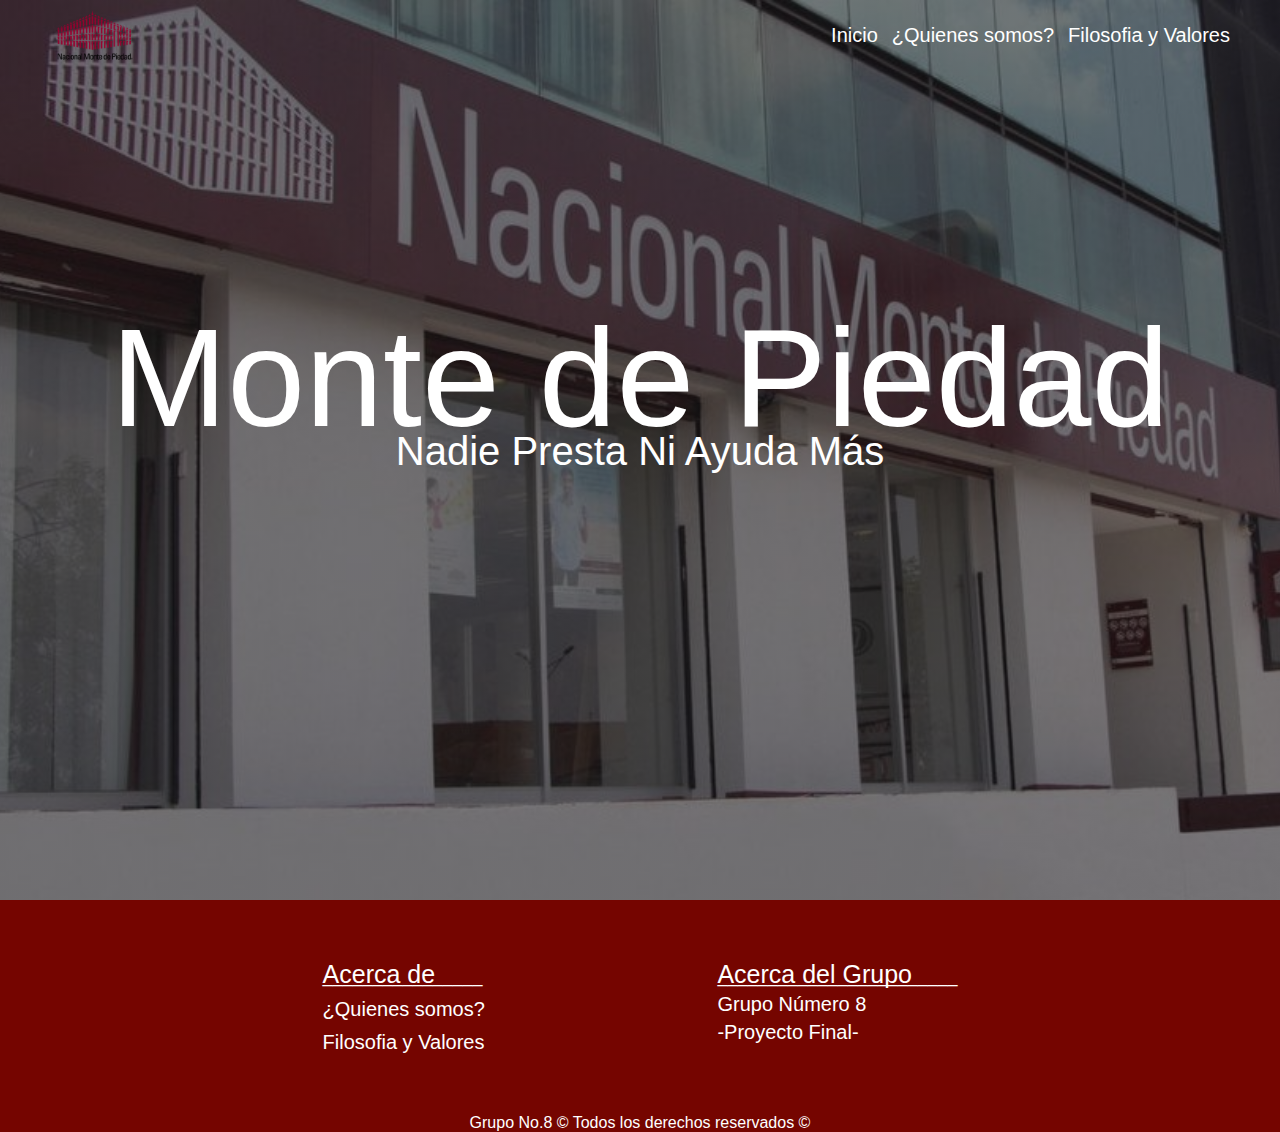
<file: index.html>
<!DOCTYPE html>
<html lang="en">
<head>
    <meta charset="UTF-8">
    <link rel="stylesheet" href="css/style.css">
    <link rel="shortcut icon" href="img/logo.png" type="image/x-icon">
    <title>Nacional Monte de Piedad</title>
</head>
<body>
    <header class="fondo-principal">
        <nav class="menu-navegacion">
            <div class="logo">
                <img src="img/logo.png" alt="">
            </div>
            <div class="enlaces">
                <li><a href="index.html">Inicio</a></li>
                <li><a href="Acerca.html">¿Quienes somos?</a></li>
                <li><a href="Contacto.html">Filosofia y Valores</a></li>
            </div>
        </nav>
            <div class="contenedor-textos contenedor">
                <h1>Monte de Piedad </h1>
                <p>Nadie Presta Ni Ayuda Más</p>
            </div>
    </header>



    <footer>
        <section class="contenedor">
            <div class="footers">
                <div class="footer">
                    <div class="columna">
                    <h3>Acerca de</h3>
                    <p class="barra">________________</p>
                    <p class="texto"><a href="Acerca.html">¿Quienes somos?</a></p>
                    <p class="texto"><a href="Contacto.html">Filosofia y Valores</a></p>
                    </div>
                </div>
                <div class="footer">
                    <div class="columna">
                        <h3>Acerca del Grupo</h3>
                        <p class="barra">________________________</p>
                        <p class="textos"><a href="Grupo8.html">Grupo Número 8</a></p>
                        <p class="textos"><a href="#">-Proyecto Final-</a></p>
                    <p class="texto"></p>
                    </div>
                </div>
            </div>
        </section>
        <p class="copy">Grupo No.8 © Todos los derechos reservados ©</p>
    </footer>
</body>
</html>
</file>
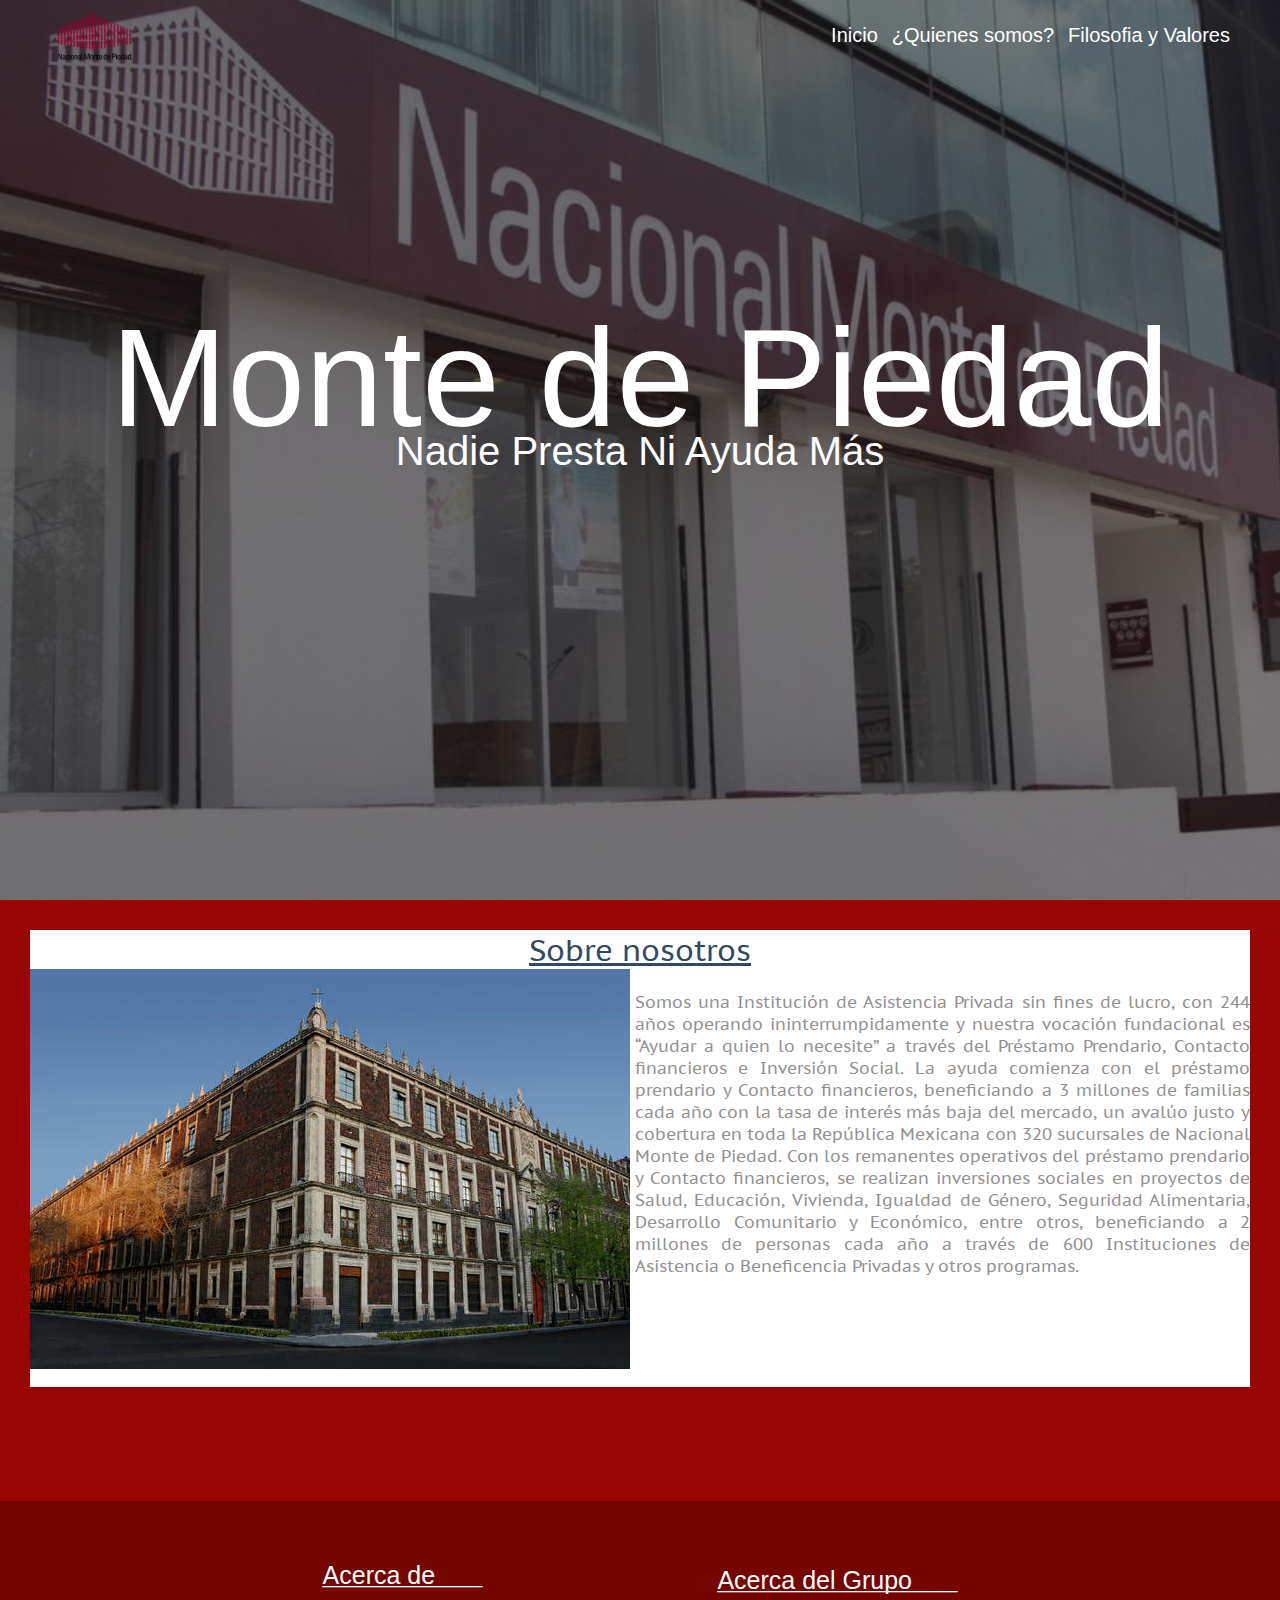
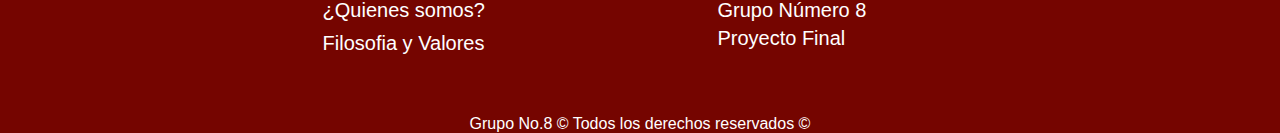
<file: Acerca.html>
<!DOCTYPE html>
<html lang="en">
<head>
    <meta charset="UTF-8">
    <link rel="stylesheet" href="css/style.css">
    <link rel="shortcut icon" href="img/logo.png" type="image/x-icon">
    <title>Nacional Monte de Piedad</title>
</head>
<body>
    <header class="fondo-acerca">
        <nav class="menu-navegacion">
            <div class="logo">
                <img src="img/logo.png" alt="">
            </div>
            <div class="enlaces">
                <li><a href="index.html">Inicio</a></li>
                <li><a href="Acerca.html">¿Quienes somos?</a></li>
                <li><a href="Contacto.html">Filosofia y Valores</a></li>
            </div>
        </nav>
        <div class="contenedor-textos contenedor">
                <h1>Monte de Piedad </h1>
                <p>Nadie Presta Ni Ayuda Más</p>
            </div>
    </header>

  <div class="contenedorAC">
  <div class="hh item1">
    <p id="titulodk">Sobre nosotros</p>
    <p id="dk">
        <p id="dk1"> 
<img class="JJ" src="img/edificio.jpg">
<br>
Somos una Institución de Asistencia Privada sin fines de lucro, con 244 años operando ininterrumpidamente y nuestra vocación fundacional es “Ayudar a quien lo necesite” a través del Préstamo Prendario, Contacto financieros e Inversión Social.

La ayuda comienza con el préstamo prendario y Contacto financieros, beneficiando a 3 millones de familias cada año con la tasa de interés más baja del mercado, un avalúo justo y cobertura en toda la República Mexicana con 320 sucursales de Nacional Monte de Piedad.

Con los remanentes operativos del préstamo prendario y Contacto financieros, se realizan inversiones sociales en proyectos de Salud, Educación, Vivienda, Igualdad de Género, Seguridad Alimentaria, Desarrollo Comunitario y Económico, entre otros, beneficiando a 2 millones de personas cada año a través de 600 Instituciones de Asistencia o Beneficencia Privadas y otros programas.<br>
<br>
<br>
<br>
<br>
<br>

    </p> 
</p>
  </div>

    <div class="hh item3"><p id="titulodk"></p>
        <br>
     <p id="dk"></p></div>  
     <div class="hh item4"><p id="titulodk"></p>
        <br>
      <p id="dk">
      </p>
    </div>

</div>

    <footer>
        <section class="contenedor">
            <div class="footers">
                <div class="footer">
                    <div class="columna">
                    <h3>Acerca de</h3>

                    <p class="barra">________________</p>
                    <p class="texto"><a href="Acerca.html">¿Quienes somos?</a></p>
                    <p class="texto"><a href="Contacto.html">Filosofia y Valores</a></p>
                    </div>
                </div>
                <div class="footer">
                    <div class="columna">
                        <h3>Acerca del Grupo</h3>
                        <p class="barra">________________________</p>
                        <p class="textos"><a href="Grupo8.html">Grupo Número 8</a></p>
                        <p class="textos"><a href="#">Proyecto Final</a></p>
                    </div>
                </div>
            </div>
        </section>
        <p class="copy">Grupo No.8 © Todos los derechos reservados ©</p>
    </footer>
</body>
</html>
</file>
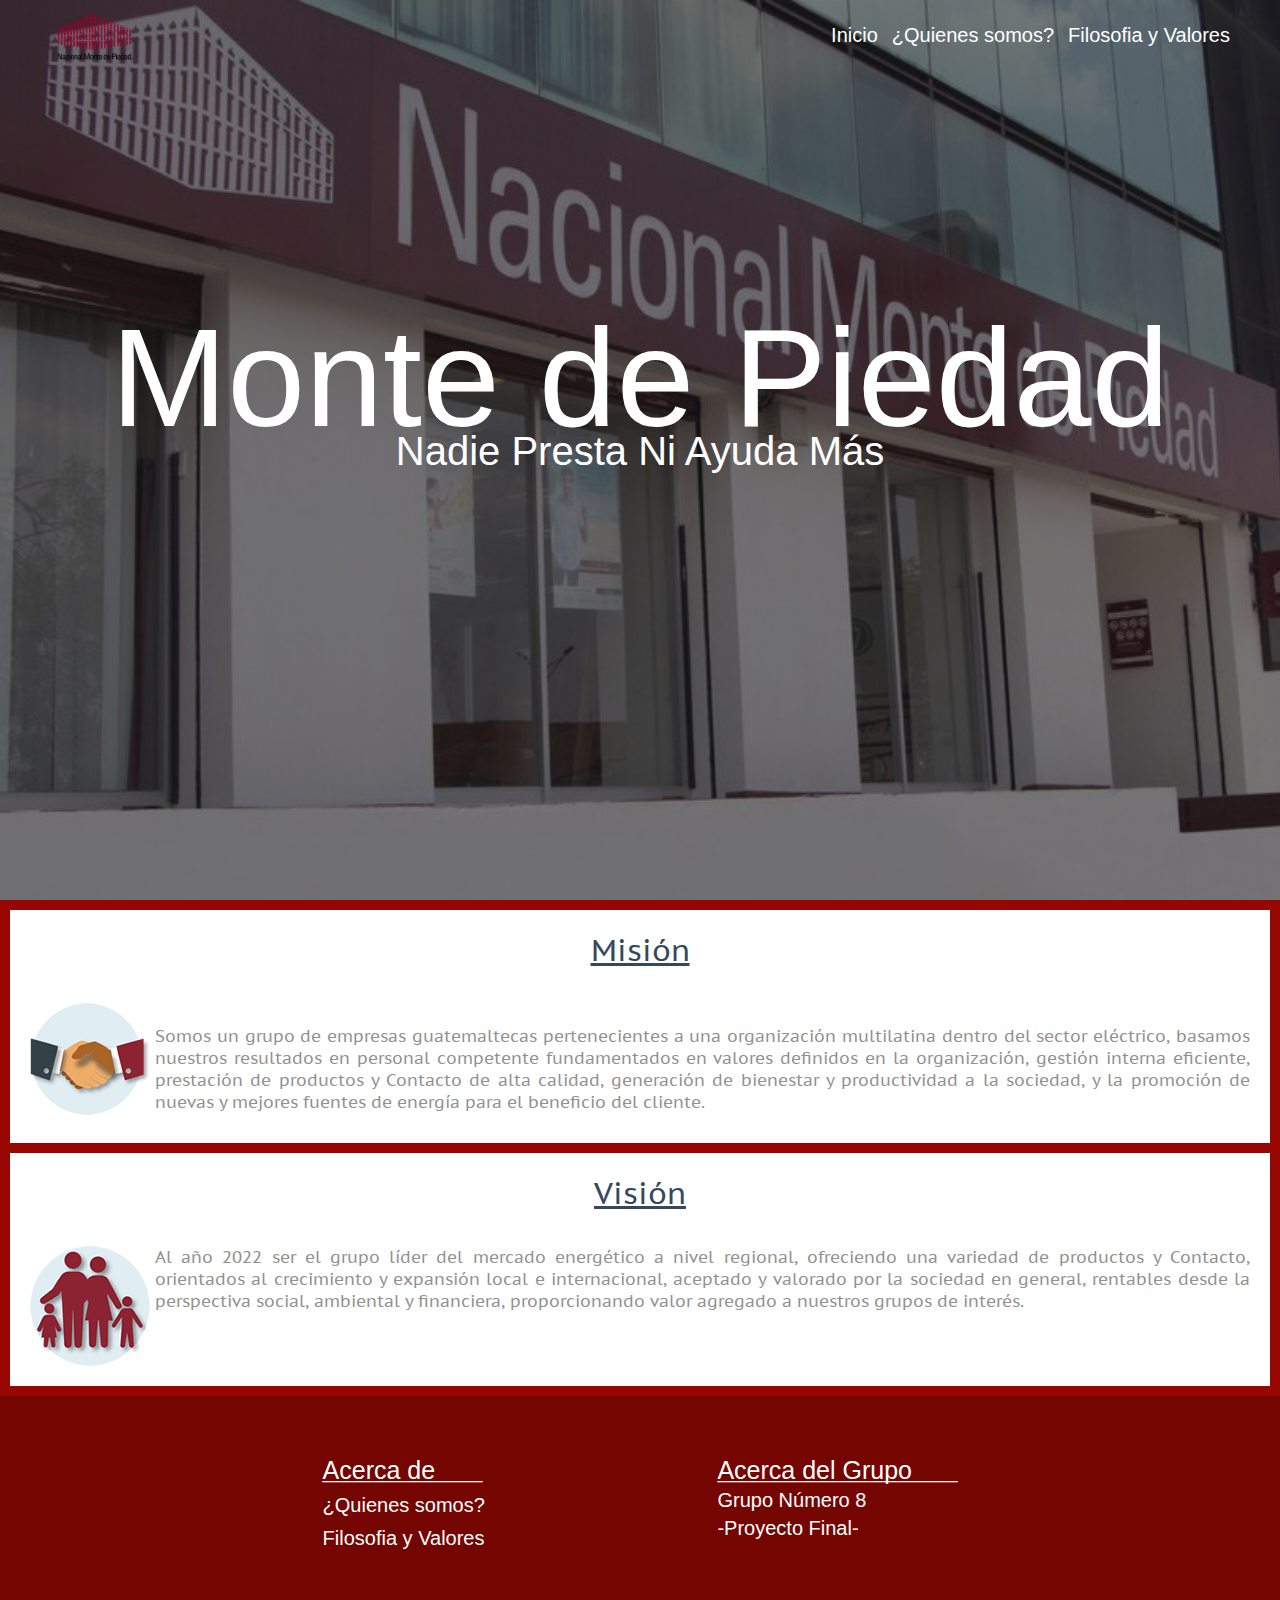
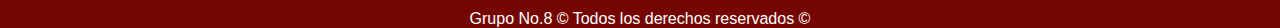
<file: Contacto.html>
<!DOCTYPE html>
<html lang="en">
<head>
    <meta charset="UTF-8">
    <link rel="stylesheet" href="css/style.css">
    <link rel="shortcut icon" href="img/logo.png" type="image/x-icon">
    <title>Nacional Monte de Piedad</title>
    <title>EEGSA</title>
</head>
<body>
    <header class="fondo-contacto">
        <nav class="menu-navegacion">
            <div class="logo">
                <img src="img/logo.png" alt="">
            </div>
             <div class="enlaces">
                <li><a href="index.html">Inicio</a></li>
                <li><a href="Acerca.html">¿Quienes somos?</a></li>
                <li><a href="Contacto.html">Filosofia y Valores</a></li>
            </div>
        </nav>
        <div class="contenedor-textos contenedor">
                <h1>Monte de Piedad </h1>
                <p>Nadie Presta Ni Ayuda Más</p>
            </div>
    </header>
    <div class="contenedorAC">
     <div class="hh item5">
     	<p id="titulodk">Misión</p>
        <br>
     <p id="dk">
     	 <p id="dk1"> 
 <img class="JJ" src="img/mision.png">    	 	
     <br>
        Somos un grupo de empresas guatemaltecas pertenecientes a una
        organización multilatina dentro del sector eléctrico, basamos nuestros
        resultados en personal competente fundamentados en valores definidos
         en la organización, gestión interna eficiente, prestación de productos y
         Contacto de alta calidad, generación de bienestar y productividad a la
         sociedad, y la promoción de nuevas y mejores fuentes de energía para
         el beneficio del cliente.
     </p>
 </p>
</div>  

     <div class="hh item6"><p id="titulodk">Visión</p>
        <br>
      <p id="dk">
         <p id="dk1"> 
      	 <img class="JJ" src="img/vision.png">
        Al año 2022 ser el grupo líder del mercado energético a nivel regional,
    ofreciendo una variedad de productos y Contacto, orientados al
    crecimiento y expansión local e internacional, aceptado y valorado por la
    sociedad en general, rentables desde la perspectiva social, ambiental y
    financiera, proporcionando valor agregado a nuestros grupos de interés.</p>
    </div>

</div>


 <footer>
        <section class="contenedor">
            <div class="footers">
                <div class="footer">
                    <div class="columna">
                    <h3>Acerca de</h3>
                    <p class="barra">________________</p>
                    <p class="texto"><a href="Acerca.html">¿Quienes somos?</a></p>
                    <p class="texto"><a href="Contacto.html">Filosofia y Valores</a></p>
                    </div>
                </div>
                <div class="footer">
                    <div class="columna">
                        <h3>Acerca del Grupo</h3>
                        <p class="barra">________________________</p>
                        <p class="textos"><a href="Grupo8.html">Grupo Número 8</a></p>
                        <p class="textos"><a href="#">-Proyecto Final-</a></p>
                    <p class="texto"></p>
                    </div>
                </div>
            </div>
        </section>
        <p class="copy">Grupo No.8 © Todos los derechos reservados ©</p>
    </footer>
</body>
</html>
</file>
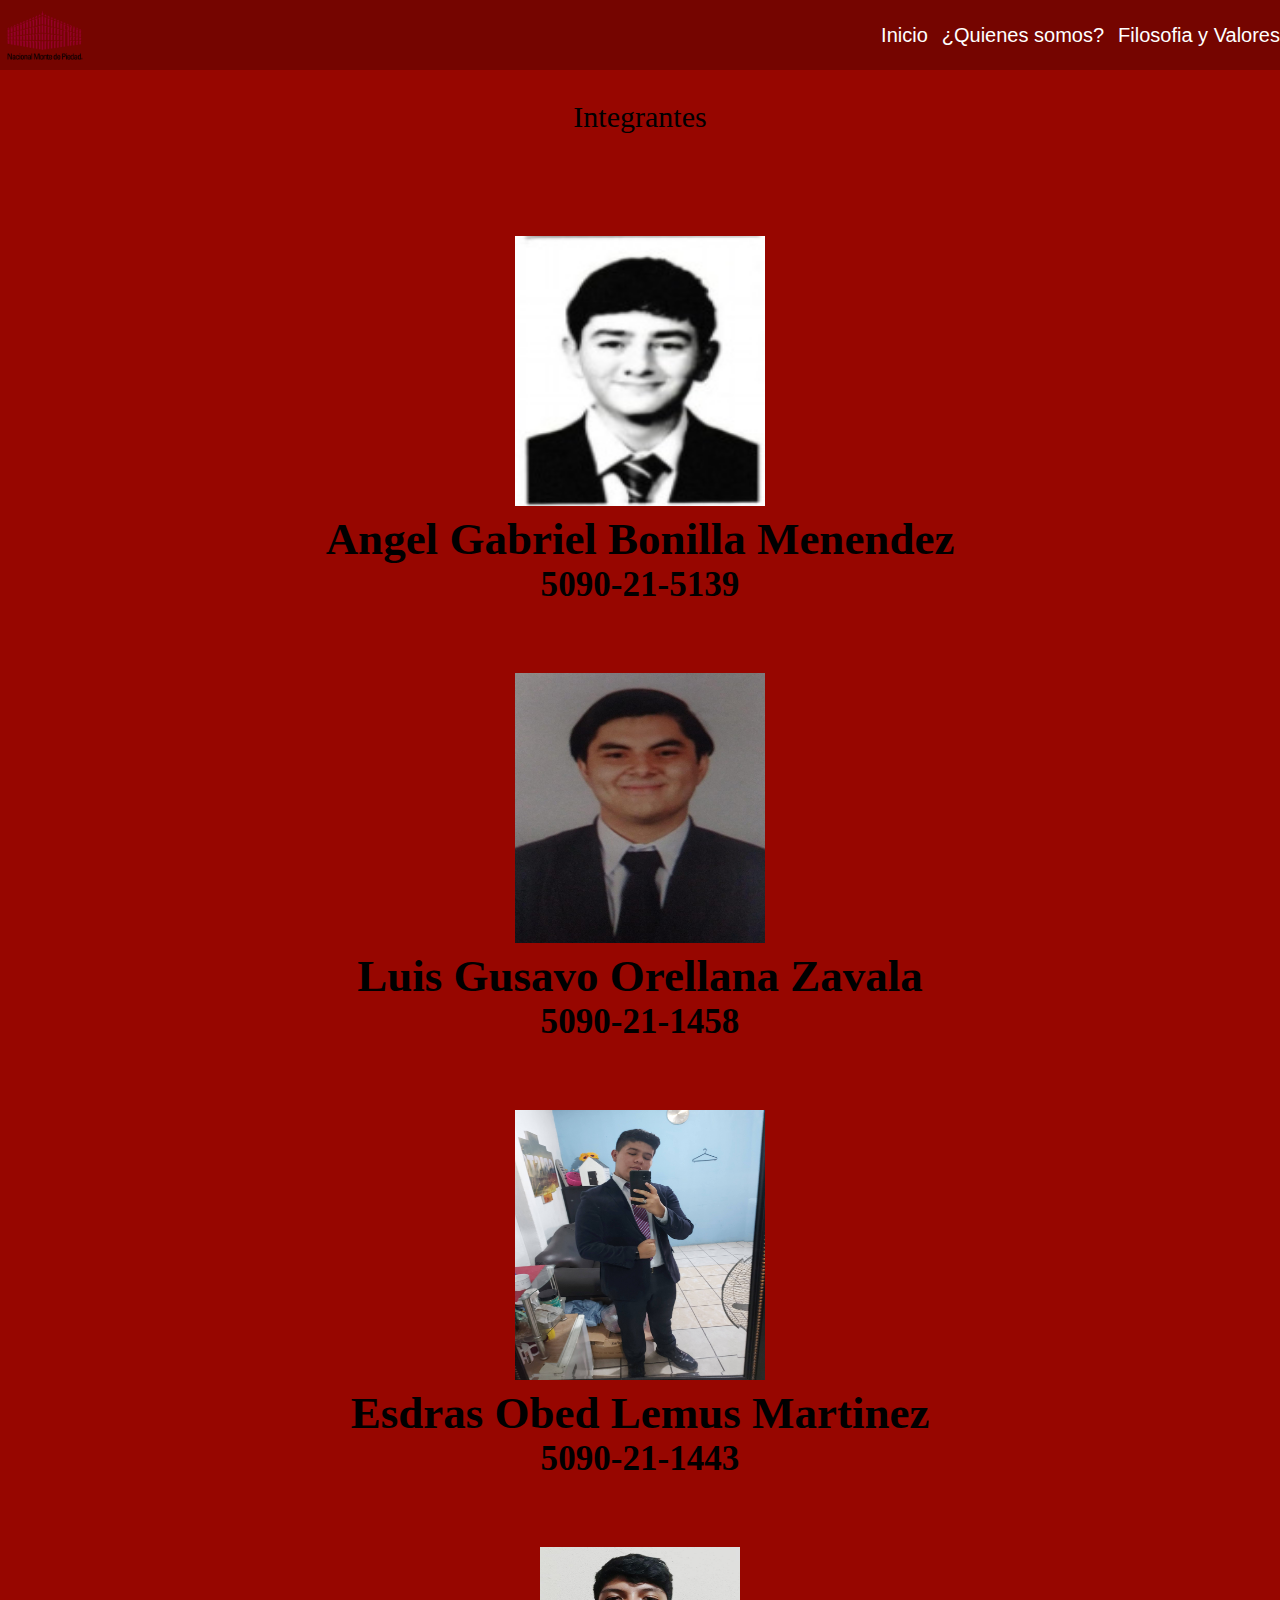
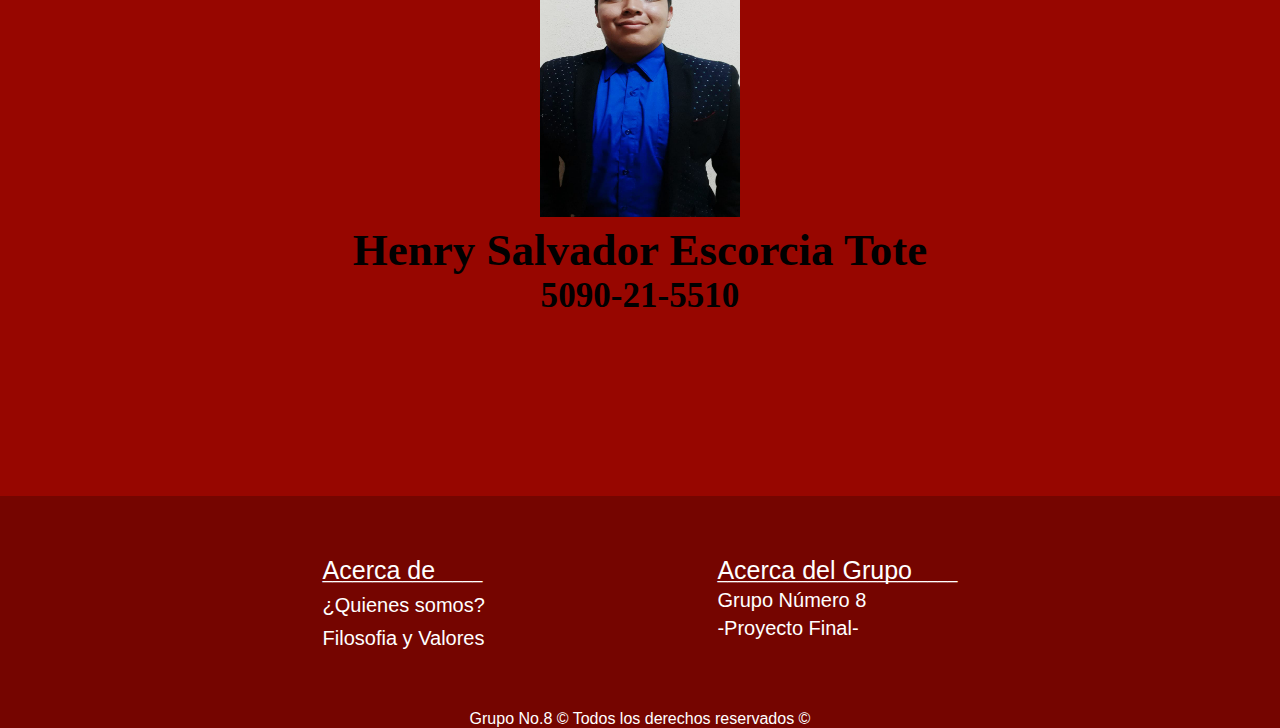
<file: Grupo8.html>
<!DOCTYPE html>
<html lang="en">
<head>
    <meta charset="UTF-8">
    <link rel="stylesheet" href="css/style.css">
    <link rel="shortcut icon" href="img/logo.png" type="image/x-icon">
    <title>Nacional Monte de Piedad</title>
</head>
        <nav class="menu-navegacion2">
            <div class="logo">
                <img src="img/logo.png" alt="">
            </div>
             <div class="enlaces">
                <li><a href="index.html">Inicio</a></li>
                <li><a href="Acerca.html">¿Quienes somos?</a></li>
                <li><a href="Contacto.html">Filosofia y Valores</a></li>
            </div>
        </nav>
         <div class="contenedorAC">
  <div class="hh item1">
    <p>Integrantes</p>
    <br>
<br>
<br>
<body>
<p>
<img class="zz" src="img/Angel.jpeg" width="250px" height="270px">
<br>
<h2>Angel Gabriel Bonilla Menendez</h2>
<h3>5090-21-5139</h3>
<br>
<br>
</p>
<p>
<img class="zz" src="img/Gustavo.jpeg" width="250px" height="270px">
<br>
<h2>Luis Gusavo Orellana Zavala</h2>
<h3>5090-21-1458</h3>
<br>
<br>
</p>
<p>
<img class="zz" src="img/Obed.jpg" width="250px" height="270px">
<br>
<h2>Esdras Obed Lemus Martinez</h2>
<h3>5090-21-1443</h3>
<br>
<br>
</p>
<img class="zz" src="img/He.png" width="200px" height="270px">
<br>
<h2>Henry Salvador Escorcia Tote</h2>
<h3>5090-21-5510</h3>
<br>
<br>
  </div>
</body>
<br>
<br>
<br>
<br>
  </div>
<footer>
        <section class="contenedor">
            <div class="footers">
                <div class="footer">
                    <div class="columna">
                    <h3>Acerca de</h3>
                    <p class="barra">________________</p>
                    <p class="texto"><a href="Acerca.html">¿Quienes somos?</a></p>
                    <p class="texto"><a href="Contacto.html">Filosofia y Valores</a></p>
                    </div>
                </div>
                <div class="footer">
                    <div class="columna">
                        <h3>Acerca del Grupo</h3>
                        <p class="barra">________________________</p>
                        <p class="textos"><a href="Grupo8.html">Grupo Número 8</a></p>
                        <p class="textos"><a href="#">-Proyecto Final-</a></p>
                    <p class="texto"></p>
                    </div>
                </div>
            </div>
        </section>
        <p class="copy">Grupo No.8 © Todos los derechos reservados ©</p>
    </footer>
</body>
</html>
</file>
<file: css/style.css>
@import url('https://fonts.googleapis.com/css2?family=Abel&family=Fredoka+One&family=PT+Sans+Caption:wght@700&display=swap');
*{
    padding: 0;
    margin: 0;
    box-sizing: border-box;
}

title{
    color: #fff;

}

h2{
    align-items: left;
}

.contenedor{
    width: 90%;
    max-width: 1100px;
    margin: auto;
    overflow: hidden;
    padding: 60px 0;
}

/* MENU DE NAVEGACION */

.menu-navegacion{
    display: flex;
    justify-content: space-between;
    align-items: center;
    height: 70px;
    margin: 0 50px;
}

.menu-navegacion2{
    background-color: #750500;
    display: flex;
    justify-content: space-between;
    align-items: center;
    height: 70px;
    margin: 0 1 50px;
}

.logo{
    height: 90px;
}

.logo img{
    height: 100%;
    display: block;
}

.enlaces li{
    list-style: none;
    display: inline-block;
}

.enlaces a{
    color: #fff;
    text-decoration: none;
    margin-left: 10px;
    font-family: 'Josefin Sans', sans-serif;
    font-weight: 300;
    font-size: 20px;
}

.enlaces a:hover{
    text-decoration: underline;
}

/* HEADER PRINCIPAL FONDO */

.fondo-principal{
    width: 100%;
    height: 100vh;
    background: linear-gradient(to bottom,
    rgba(27,25,28,.60),
    rgba(27,25,28,.60),
    rgba(27,25,28,.60)
    ), url("../img/imagen-principal.jpg");
    background-position: center;
    background-size: cover;
    background-attachment: fixed;
}

/* HEADER PRINCIPAL TEXTOS */

.contenedor-textos{
    padding: 0;
    height: 70%;
    display: flex;
    flex-direction: column;
    align-items: center;
    justify-content: center;
    color: #fff;
    overflow: hidden;
    text-align: center;
}

.contenedor-textos h1{
    font-family: 'Kanit', sans-serif;
    font-size: 140px;
    font-weight: 400;
}

.contenedor-textos p{
    margin-top: -30px;
    font-family: 'Josefin Sans', sans-serif;
    font-weight: 300;
    font-size: 40px;
}

/* FOOTER */

footer{
    background-color: #750500;  
}

.footers{
    display: flex;
    justify-content: space-evenly;
    flex-wrap: wrap;
}

.footer{
    font-size: 20px;
    color: #fff;
    display: flex;
    align-items: center;
    justify-content: center;
}

.footer h3{
    font-family: 'Kanit', sans-serif;
    font-weight: 300;
    font-size: 25px;
}

.barra{
    margin-top: -24px;
}

.texto{
    margin-top: 10px;
}

.textos{
    margin-top: 5px;
}

.texto a{
    text-decoration: none;
    color: #fff;
    font-family: 'Kanit', sans-serif;
    font-weight: 100;
    font-size: 20px;
}

.texto a:hover{
    text-decoration: underline;
}

.textos a{
    text-decoration: none;
    color: #fff;
    font-family: 'Kanit', sans-serif;
    font-weight: 100;
    font-size: 20px;
    cursor: default;
}

p.copy{
    color: #fff;
    text-align: center;
    font-family: 'Kanit', sans-serif;
    font-weight: 100;
    font-size: 16px;
}

/* ACERCA DE */

.fondo-acerca{
    width: 100%;
    height: 100vh;
    background: linear-gradient(to bottom,
    rgba(27,25,28,.60),
    rgba(27,25,28,.60),
    rgba(27,25,28,.60)
    ), url("../img/imagen-principal.jpg");
    background-position: center;
    background-size: cover;
    background-attachment: fixed;
}



/* CONTACTO */
.fondo-contacto{
    width: 100%;
    height: 100vh;
    background: linear-gradient(to bottom,
    rgba(27,25,28,.60),
    rgba(27,25,28,.60),
    rgba(27,25,28,.60)
    ), url("../img/imagen-principal.jpg");
    background-position: center;
    background-size: cover;
    background-attachment: fixed;
}


/*inicio acerca de*/
.contenedorAC {
  display: grid;
  grid-gap: 10px;
  background-color: #970600;
  padding: 10px;
}


.JJ{
    background-color: white;
    float: left;
    padding-right: 5px;
}
.ff {
  background-color: white;
  text-align: center;
  padding: 20px;
  font-size: 30px;
}

.hh {
  text-align: center;
  padding: 20px;
  font-size: 30px;
}

.item1 {
  grid-column: 1 / span 2;
  grid-row: 1;
}

.item3 {
background-color: #970600;
}

.item4 {
background-color: #970600;
}

.item5 {
background-color: white;;
}

.item6 {
background-color: white;
}

#dk{

    text-align: justify;
    color: #929090;
   font-family: 'PT Sans Caption', sans-serif;
   font-size: 20px;
}
#dk1{
    background-color: white;
    text-align: justify;
    color: #929090;
   font-family: 'PT Sans Caption', sans-serif;
   font-size: 16.5px;
}
#titulodk{
    background-color: white;
    text-align: center;
    color: rgb(52, 73, 94);
   font-family: 'PT Sans Caption', sans-serif;
   text-decoration: underline;
}

/*final acerca de*/
</file>
